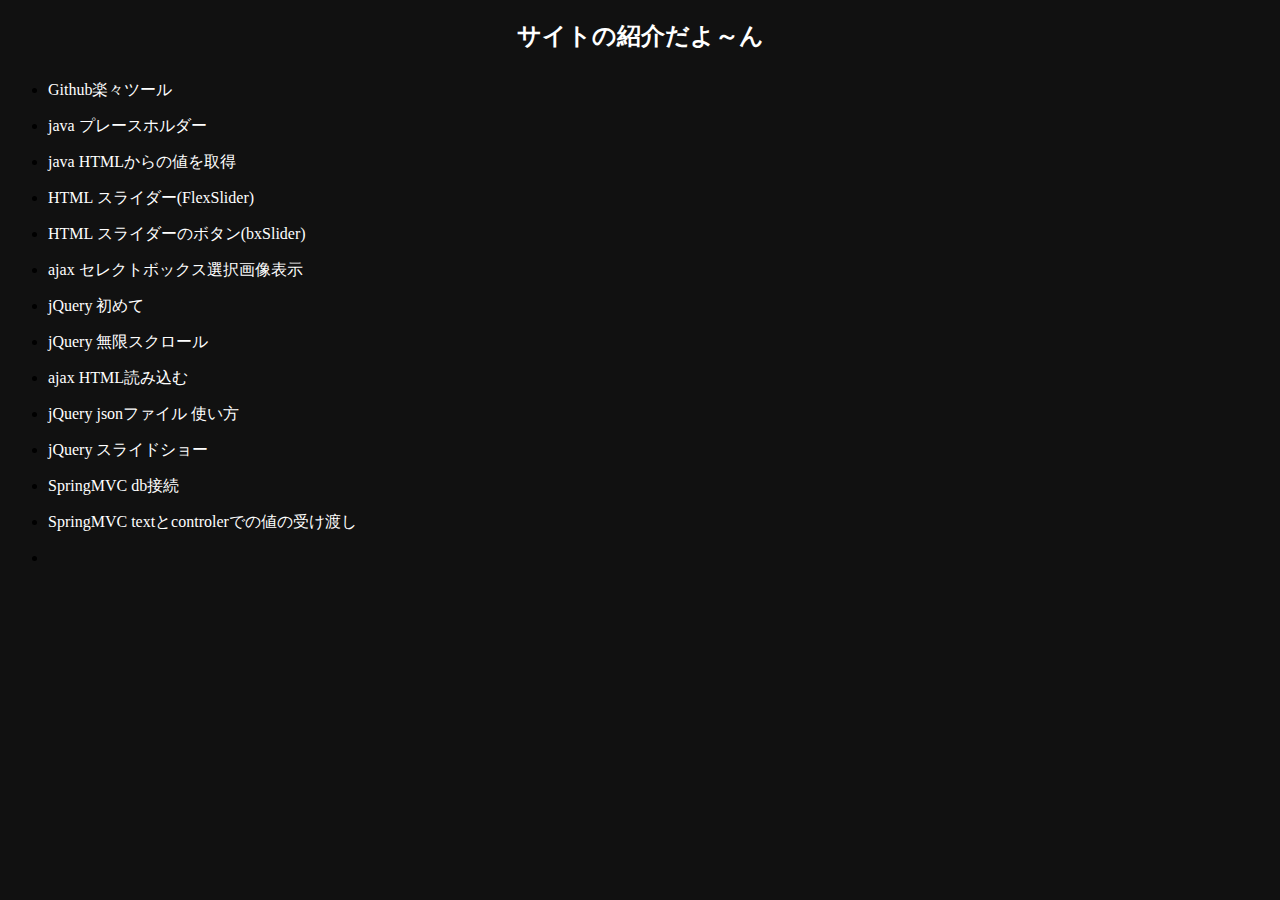
<file: web-site/url.html>
<!DOCTYPE html>
<html lang="ja-jp">
<head>
<meta charset="utf-8">
<meta content="width=device-width, initial-scale=1.0" name="viewport">
<title>有力url</title>
<link rel="stylesheet/less" type="text/css" href="less/url.less">
<script src="js/less.min.js" type="text/javascript"></script>
</head>
<body style="background:#111111">

	<div id="body">
	<div id="title">
	<h2>サイトの紹介だよ～ん</h2>
	</div>
		<ul>
			<li><a href="http://www.atmarkit.co.jp/ait/articles/1603/31/news026.html">Github楽々ツール</a></li>
			<li><a href="http://java-reference.sakuraweb.com/java_db_insert.html">java プレースホルダー</a></li>
			<li><a href="http://msugai.fc2web.com/java/servlet/ServletPost.html">java HTMLからの値を取得</a></li>
			<li><a href="http://on-ze.com/archives/409">HTML スライダー(FlexSlider)</a></li>
			<li><a href="http://cly7796.net/wp/sample/plugin-jquery-bxslider/">HTML スライダーのボタン(bxSlider)</a></li>
			<li><a href="http://webkaru.net/jquery-plugin/focused/">ajax セレクトボックス選択画像表示</a></li>
			<li><a href="http://ozpa-h4.com/2012/11/07/jquery-lecture/">jQuery 初めて</a></li>
			<li><a href="http://www.html5-memo.com/jquery-tips/jquery13/">jQuery 無限スクロール</a></li>
			<li><a href="http://sterfield.co.jp/designer/%E5%88%A5%E3%81%AE%E3%83%9A%E3%83%BC%E3%82%B8%E3%82%92jquery%E3%81%AEajax%E3%82%92%E4%BD%BF%E3%81%A3%E3%81%A6%E8%AA%AD%E3%81%BF%E8%BE%BC%E3%81%BF%E8%A1%A8%E7%A4%BA%E3%81%95%E3%81%9B%E3%82%8B/">ajax HTML読み込む</a></li>
			<li><a href="http://www.sria.co.jp/blog/2014/10/lets-use-ajax-part-1-try-it-with-ajax-and-json/">jQuery jsonファイル 使い方</a></li>
			<li><a href="http://www.greenwich.co.jp/blog-archives/p/1903">jQuery スライドショー</a></li>
			<li><a href="http://confrage.jp/springmvc%E3%81%A7mysql%E3%81%AB%E6%8E%A5%E7%B6%9A%E3%81%99%E3%82%8B/">SpringMVC db接続</a></li>
			<li><a href="http://blog.codebook-10000.com/entry/20140114/1389625482">SpringMVC textとcontrolerでの値の受け渡し</a></li>
			<li><a href=""></a></li>
		</ul>
	</div>

</body>
</html>
</file>
